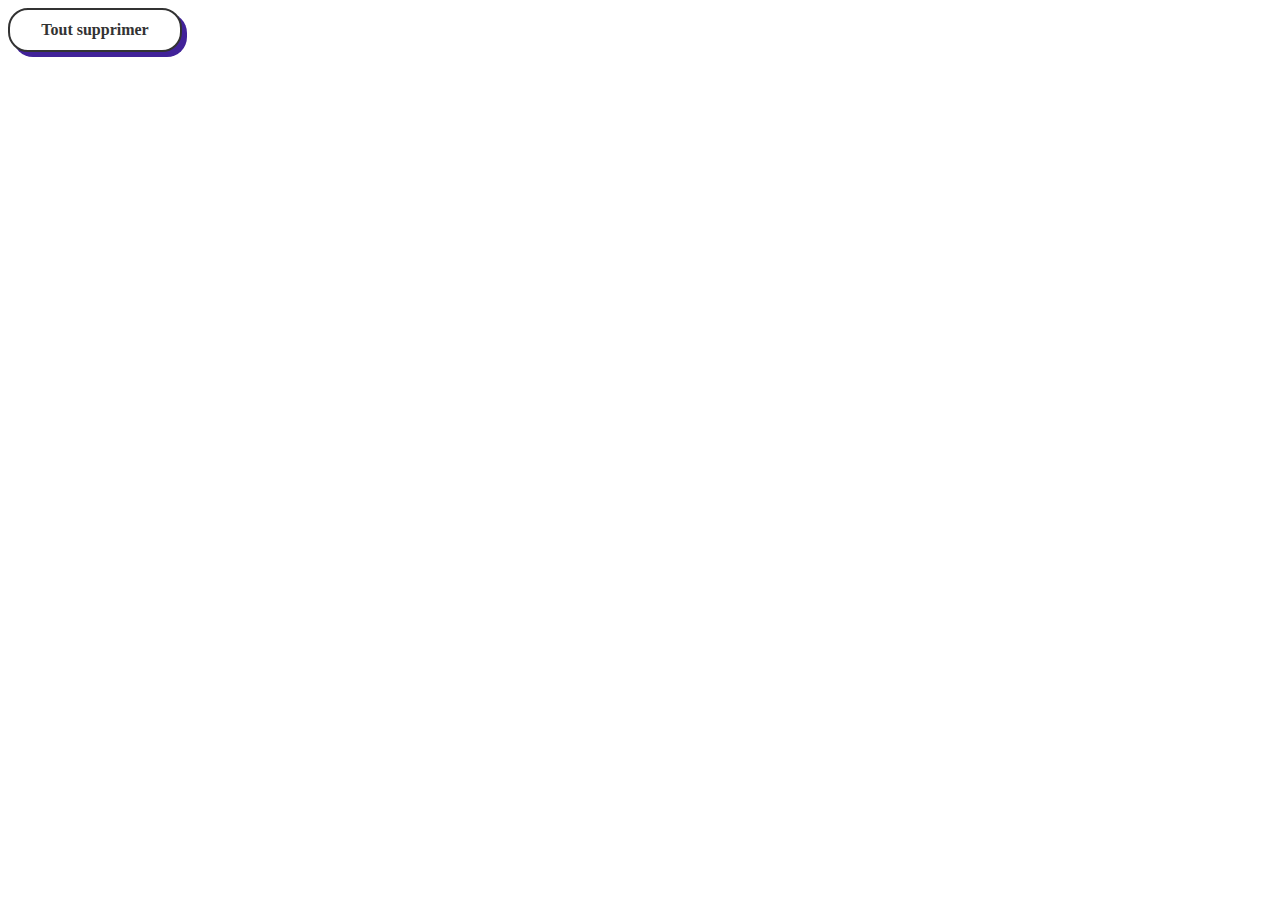
<file: button-one/index.html>
<!DOCTYPE html>
<html lang="fr">

<head>
    <meta charset="UTF-8">
    <meta name="viewport" content="width=device-width, initial-scale=1.0">
    <link href="/button-one/style.css" rel="stylesheet" />
    <title>Animated button</title>
</head>

<body>
    <a href="" class="original-button-three">Tout supprimer</a>
</body>

</html>
</file>
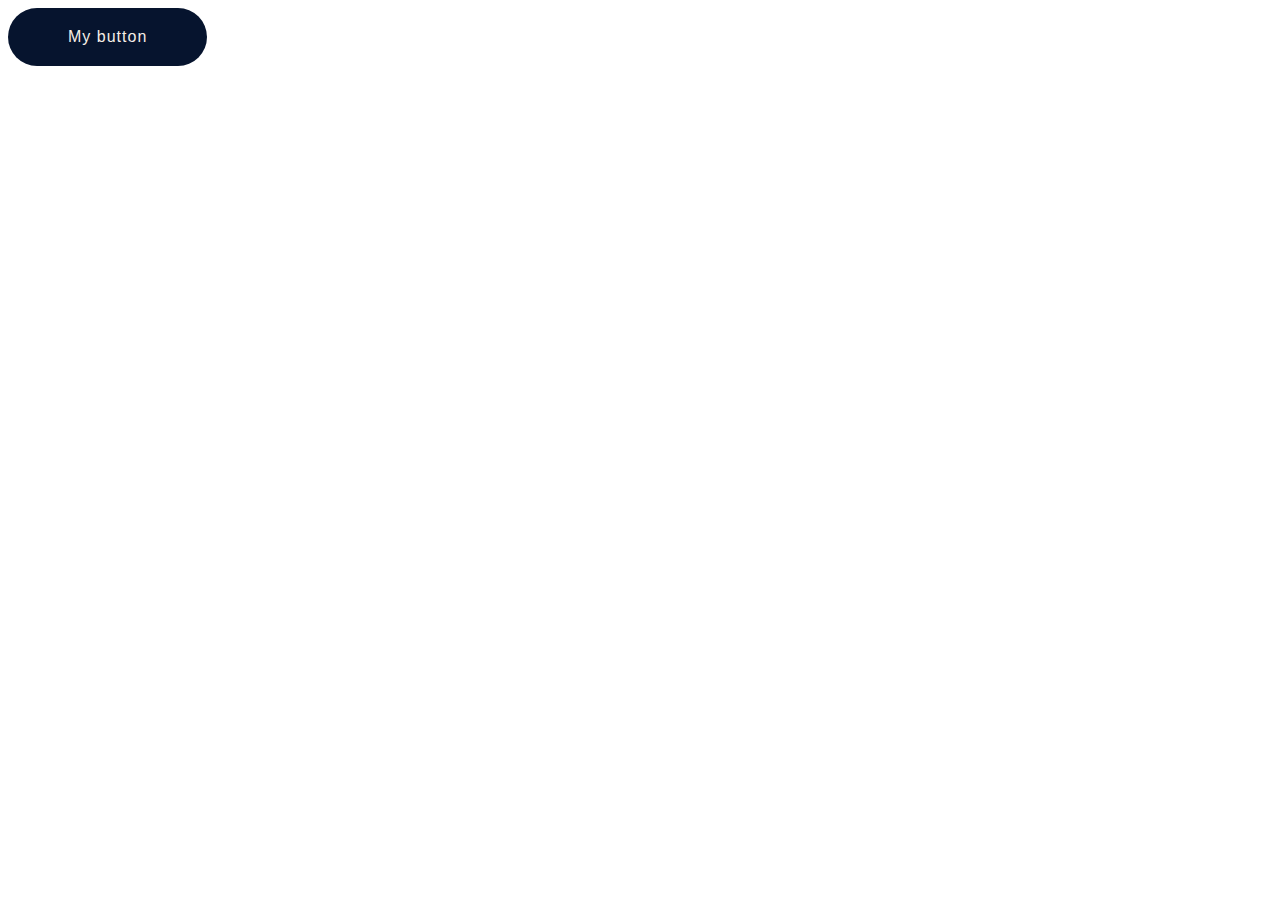
<file: button-two/index.html>
<!DOCTYPE html>
<html lang="en">

<head>
    <meta charset="UTF-8">
    <meta name="viewport" content="width=device-width, initial-scale=1.0">
    <link href="/button-two/style.css" rel="stylesheet" />
    <title>Animated button</title>
</head>

<body>
    <button class="button-animated">My button</button>
</body>

</html>
</file>
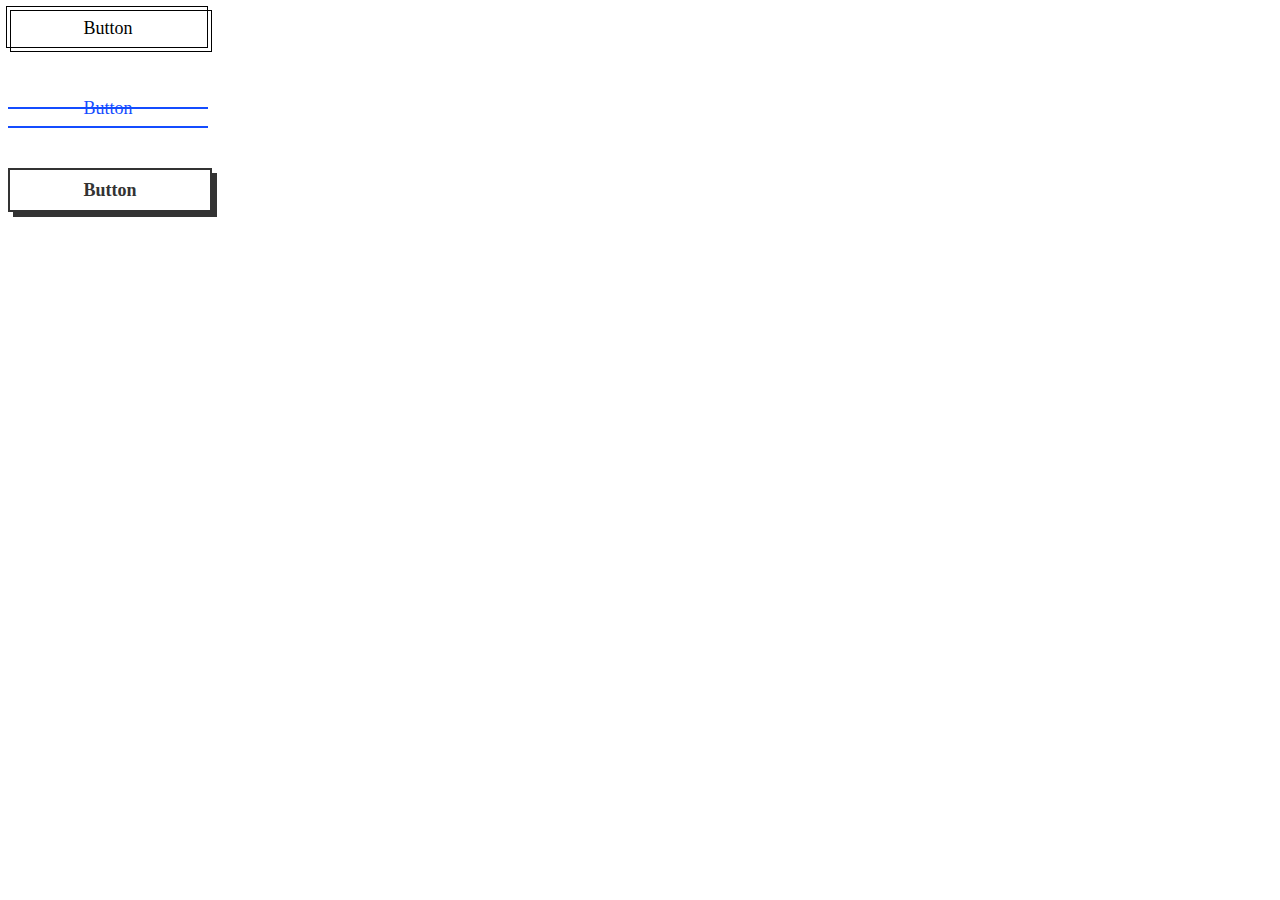
<file: three-buttons/index.html>
<!DOCTYPE html>
<html lang="en">

<head>
    <meta charset="UTF-8">
    <meta name="viewport" content="width=device-width, initial-scale=1.0">
    <link href="/three-buttons/style.css" rel="stylesheet" />
    <title>Animated buttons</title>
</head>

<body>
    <header>
        <a href="" class="original-button">Button</a>
    </header>
    <main>
        <a href="" class="original-button-two">Button</a>
    </main>
    <footer>
        <a href="" class="original-button-three">Button</a>
    </footer>
</body>

</html>
</file>
<file: button-one/style.css>
.original-button-three {
    display: flex;
    align-items: center;
    justify-content: center;
    line-height: 1;
    text-decoration: none;
    color: #333333;
    font-size: 16px;
    border-radius: 20px;
    width: 170px;
    height: 40px;
    font-weight: bold;
    border: 2px solid #333;
    transition: 0.3s;
    box-shadow: 5px 5px 0px 0px #412299;
    /* rgba(51, 51, 51, 1); */
    background-color: #ffffff;
  }
  
  .original-button-three:hover {
    box-shadow: 0 0 #333;
    border: 2px solid #412299;
    color: #F4FF94;
    background-color: #412299;
  }
</file>
<file: three-buttons/style.css>
header,
main {
    margin-bottom: 40px;
}

.original-button {
    display: flex;
    align-items: center;
    justify-content: center;
    line-height: 1;
    text-decoration: none;
    color: #000000;
    font-size: 18px;
    border-radius: 0px;
    width: 200px;
    height: 40px;
    position: relative;
    transition: 0.3s;
    background-color: #ffffff;
}

.original-button::before,
.original-button::after {
    content: "";
    display: block;
    position: absolute;
    border: 1px solid #000000;
    width: 100%;
    height: 100%;
    transition: .3s;
}

.original-button::before {
    top: -2px;
    left: -2px;
}

.original-button::after {
    top: 2px;
    left: 2px;
}

.original-button:hover::before,
.original-button:hover::after {
    top: 0;
    left: 0;
}

/* ------------ second button ------------ */

.original-button-two {
    display: flex;
    align-items: center;
    justify-content: center;
    line-height: 1;
    text-decoration: none;
    color: #144cff;
    font-size: 18px;
    border-radius: 0px;
    width: 200px;
    height: 40px;
    position: relative;
    transition: 0.3s;
    overflow: hidden;
}

.original-button-two::before,
.original-button-two::after {
    content: "";
    display: block;
    height: 2px;
    width: 100%;
    position: absolute;
    left: 0;
    background-color: #144CFF;
    transition: .3s;
}

.original-button-two {
    top: 0;
}

.original-button-two::after {
    bottom: 0;
}

.original-button-two:hover::before {
    transform: translateX(-100%);
}

.original-button-two:hover::after {
    transform: translateX(100%);
}


/* ------------ third button ------------ */

.original-button-three {
    display: flex;
    align-items: center;
    justify-content: center;
    line-height: 1;
    text-decoration: none;
    color: #333333;
    font-size: 18px;
    border-radius: 0px;
    width: 200px;
    height: 40px;
    font-weight: bold;
    border: 2px solid #333333;
    transition: 0.3s;
    box-shadow: 5px 5px 0px 0px rgba(51, 51, 51, 1);
    background-color: #ffffff;
}

.original-button-three:hover {
    box-shadow: 0 0 #333;
    color: #fff;
    background-color: #333;
}
</file>
<file: button-two/style.css>
button {
    border: none;
    outline: none;
}

.button-animated {
    color: #F5EEE6;
    letter-spacing: 0.063rem;
    background-color: #06142E;
    border-radius: 3.125rem;
    padding: 1.25rem 3.75rem;
    padding-right: 3.75rem;
    padding-left: 3.75rem;
    font-size: 1rem;
    font-weight: 400;
    transition: padding .25s ease-in-out;
    cursor: pointer;
}

.button-animated:hover {
    padding-left: 6.25rem;
    padding-right: 6.25rem;
}
</file>
